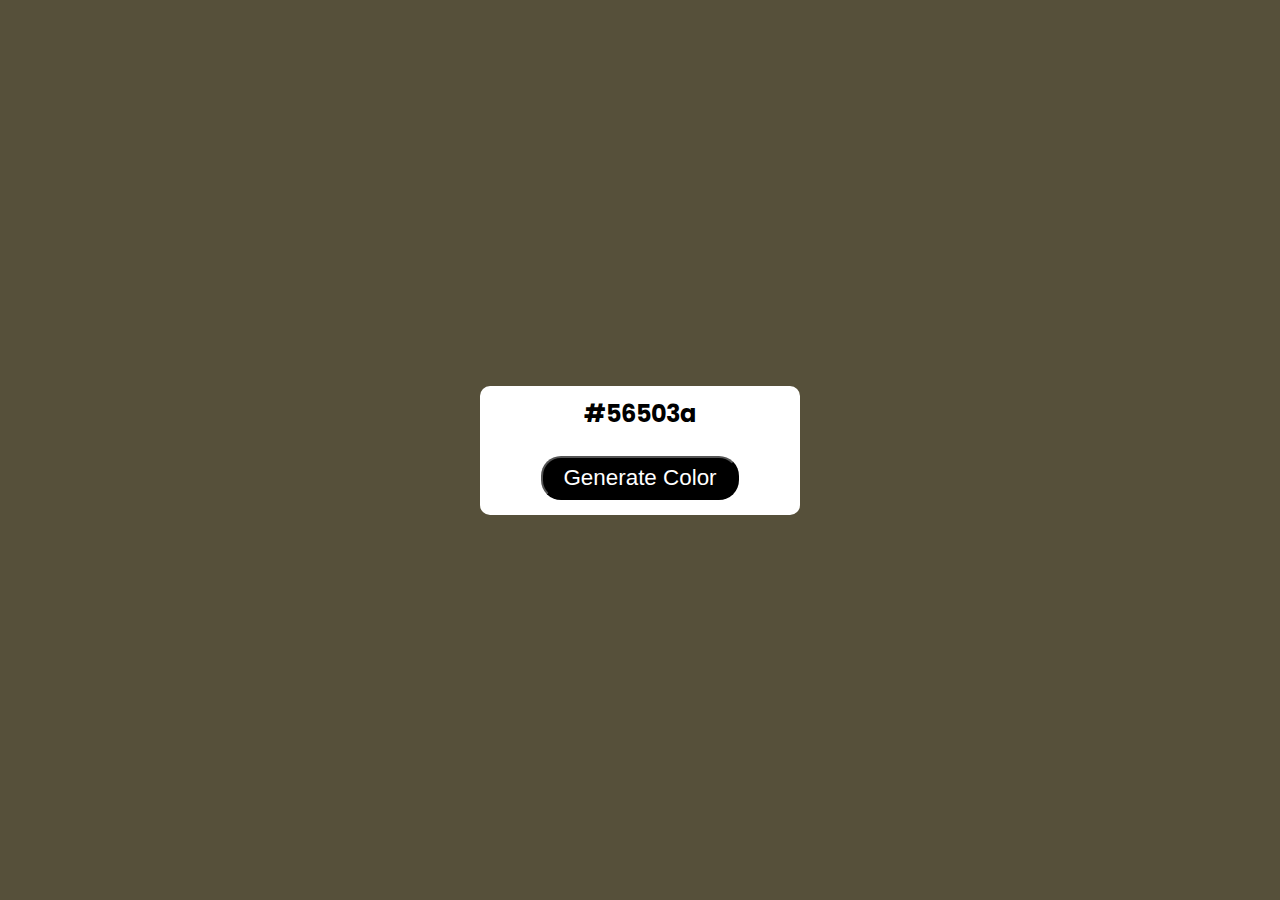
<file: Color Generator/index.html>
<!DOCTYPE html>
<html lang="en">
<head>
    <meta charset="UTF-8">
    <meta name="viewport" content="width=device-width, initial-scale=1.0">
    <title>Document</title>
    <link rel="stylesheet" href="style.css">
</head>
<body>
    <div class="main">
        <div class="container">
            <h2 class="color-code" id="color-code">#fff00</h2>
            <button class="btn" id="btn">Generate Color</button>
        </div>

    </div>
    <script src="script.js"></script>
</body>
</html>
</file>
<file: Color Generator/style.css>
@import url('https://fonts.googleapis.com/css2?family=Poppins:wght@200;300&display=swap');

* {
    padding: 0;
    margin: 0;
    box-sizing: border-box;
}

body {
    font-family: 'Poppins', sans-serif;
    transition: .5s;

}

.main {
    display: flex;
    align-items: center;
    justify-content: center;
    width: 100%;
    height: 100vh;
}

.container {
    background-color: white;
    width: 20rem;
    border-radius: 10px;
    display: flex;
    flex-direction: column;
    justify-content: center;
    align-items: center;
}

.color-code {
    font-size: 1.5rem;
    margin: 10px 0;
}

.btn {
    font-size: 1.4rem;
    display: block;
    background-color: black;
    color: white;
    padding: 7px 20px;
    margin: 15px 10px;
    border-radius: 20px;
}
</file>
